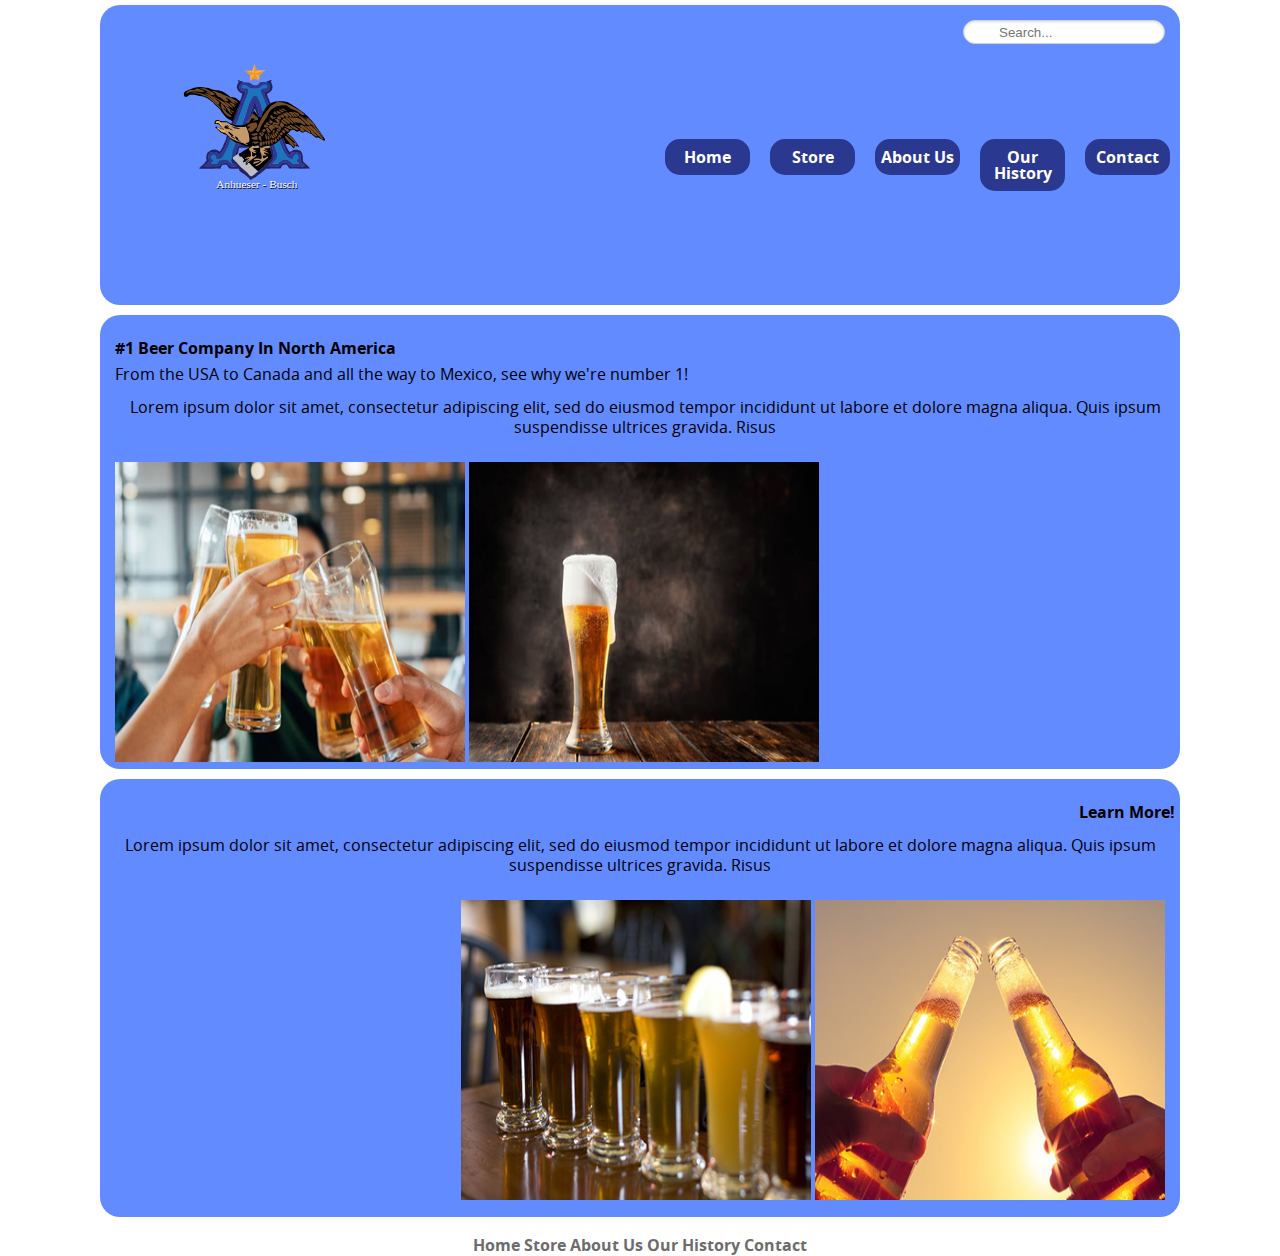
<file: index.html>
<!DOCTYPE html>
<html lang="en">
<head>
	<meta charset="UTF-8">
	<title>Midterm FIP</title>
	<link href="css/reset.css" rel="stylesheet" type="text/css">
		<link href="css/main.css" rel="stylesheet" type="text/css">
</head>

<body>
	<h1 class="hidden">Anheuser Busch</h1>
<div id="container">
	
	<header id="mainHeader">
		<img src="images/logos/eagle_text_bw1.svg" alt="Busch Logo" id="logo" height="300" width="300">
		<nav id="mainNav">
			<h2 class="hidden">Main Navigation Bar</h2>
			<form id="search">
						<input type="text" placeholder="Search...">
					</form>
				<ul>
					<li><a href="index.html">Home</a></li>
					<li><a href="store.html">Store</a></li>
					<li><a href="about.html">About Us</a></li>
					<li><a href="history.html">Our History</a></li>
					<li><a href="contact.html">Contact</a></li>
				</ul>
		</nav>
		<!-- top part of website done -->
		</header>
		<!-- main part starts here -->
<main>
			<section id="mainInfo">
					<h2 class="hidden">Beer Information</h2>
					<section id="maininfoText">
						<h2>#1 Beer Company In North America</h2>
						<h3>From the USA to Canada and all the way to Mexico, see why we're number 1!</h3>
						<p>Lorem ipsum dolor sit amet, consectetur adipiscing elit, sed do eiusmod tempor incididunt ut labore et dolore magna aliqua. Quis ipsum suspendisse ultrices gravida. Risus </p>
					</section>
					
					<div id="imageGroup">
					<h2 class="hidden">Image Group 1</h2>
					<img class="picture1" src="images/beer1.jpg" alt="beerglass1" height="300" width="350">
					<img class="picture2" src="images/beer2.jpg" alt="beerglass2" height="300" width="350">
				</div>
				
			</section>

			<section id="mainInfo2">
					<h2 class="hidden">Beer Information</h2>
					<section id="maininfoText2">
						<h2>Learn More!</h2>
						<p>Lorem ipsum dolor sit amet, consectetur adipiscing elit, sed do eiusmod tempor incididunt ut labore et dolore magna aliqua. Quis ipsum suspendisse ultrices gravida. Risus</p>
					
			
					<div id="imageGroup2">
					<h2 class="hidden">Image Group 2</h2>
					<img class="picture3" src="images/beer3.jpg" alt="beerglass3" height="300" width="350">
					<img class="picture4" src="images/beer4.jpg" alt="beerglass4" height="300" width="350">
				</div>
					</section>
			</section>
				
</main>

							
	

<footer id="mainFooter">
		<nav id="footerNav">
			<h2 class="hidden">Footer Navigation Bar</h2>
			<ul>
				<li><a href="index.html">Home</a></li>
				<li><a href="store.html">Store</a></li>
				<li><a href="about.html">About Us</a></li>
				<li><a href="history.html">Our History</a></li>
				<li><a href="contact.html">Contact</a></li>
			</ul>

			
		</nav>

</footer>
	</div>









	
		<script src="js/main.js"></script>
	</body>
</html>
</file>
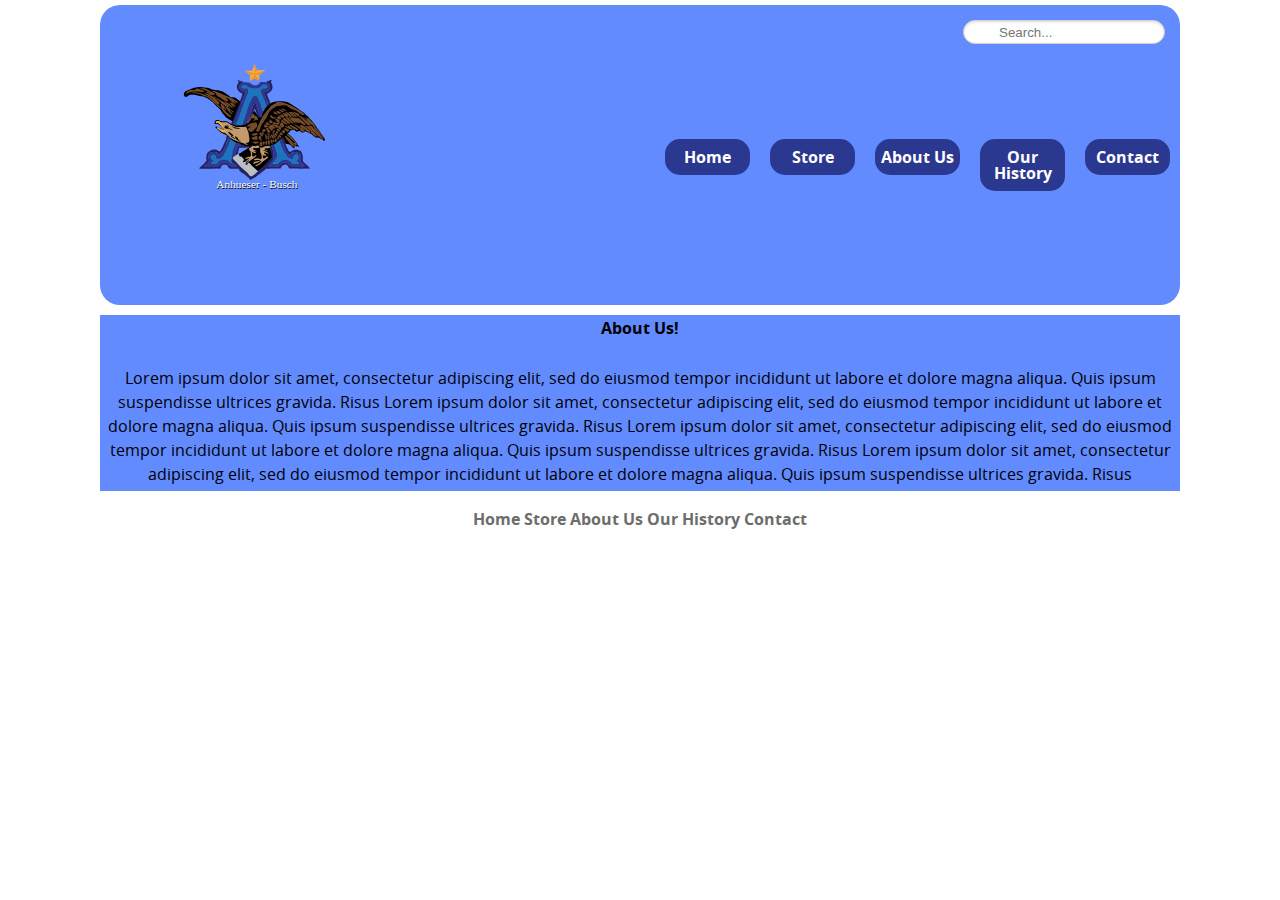
<file: about.html>
<!DOCTYPE html>
<html lang="en">
<head>
	<title>Midterm FIP</title>
	<link href="css/reset.css" rel="stylesheet" type="text/css">
		<link href="css/main.css" rel="stylesheet" type="text/css">
</head>
<body>
	<h1 class="hidden">Anhueser Busch</h1>

<div id="container">
	<header id="mainHeader">
		<img src="images/logos/eagle_text_bw1.svg" alt="Busch Logo" id="logo" height="300" width="300">
		<nav id="mainNav">
			<h2 class="hidden">Main Navigation Bar</h2>
			<form id="search">
						<input type="text" placeholder="Search...">
					</form>
				<ul>
					<li><a href="index.html">Home</a></li>
					<li><a href="store.html">Store</a></li>
					<li><a href="about.html">About Us</a></li>
					<li><a href="history.html">Our History</a></li>
					<li><a href="contact.html">Contact</a></li>
				</ul>
		</nav>
		<!-- top part of website done -->
		</header>

		<main>
			<section id="aboutText">
					<h2>About Us!</h2>
				<p>
				Lorem ipsum dolor sit amet, consectetur adipiscing elit, sed do eiusmod tempor incididunt ut labore et dolore magna aliqua. Quis ipsum suspendisse ultrices gravida. Risus

				Lorem ipsum dolor sit amet, consectetur adipiscing elit, sed do eiusmod tempor incididunt ut labore et dolore magna aliqua. Quis ipsum suspendisse ultrices gravida. Risus

				Lorem ipsum dolor sit amet, consectetur adipiscing elit, sed do eiusmod tempor incididunt ut labore et dolore magna aliqua. Quis ipsum suspendisse ultrices gravida. Risus

				Lorem ipsum dolor sit amet, consectetur adipiscing elit, sed do eiusmod tempor incididunt ut labore et dolore magna aliqua. Quis ipsum suspendisse ultrices gravida. Risus
			</p>
			</section>


		</main>

	


<footer id="mainFooter">
		<nav id="footerNav">
			<h2 class="hidden">Footer Navigation Bar</h2>
			<ul>
				<li><a href="index.html">Home</a></li>
				<li><a href="store.html">Store</a></li>
				<li><a href="about.html">About Us</a></li>
				<li><a href="history.html">Our History</a></li>
				<li><a href="contact.html">Contact</a></li>
			</ul>

			
		</nav>

</footer>
	</div>
</body>
</html>
</file>
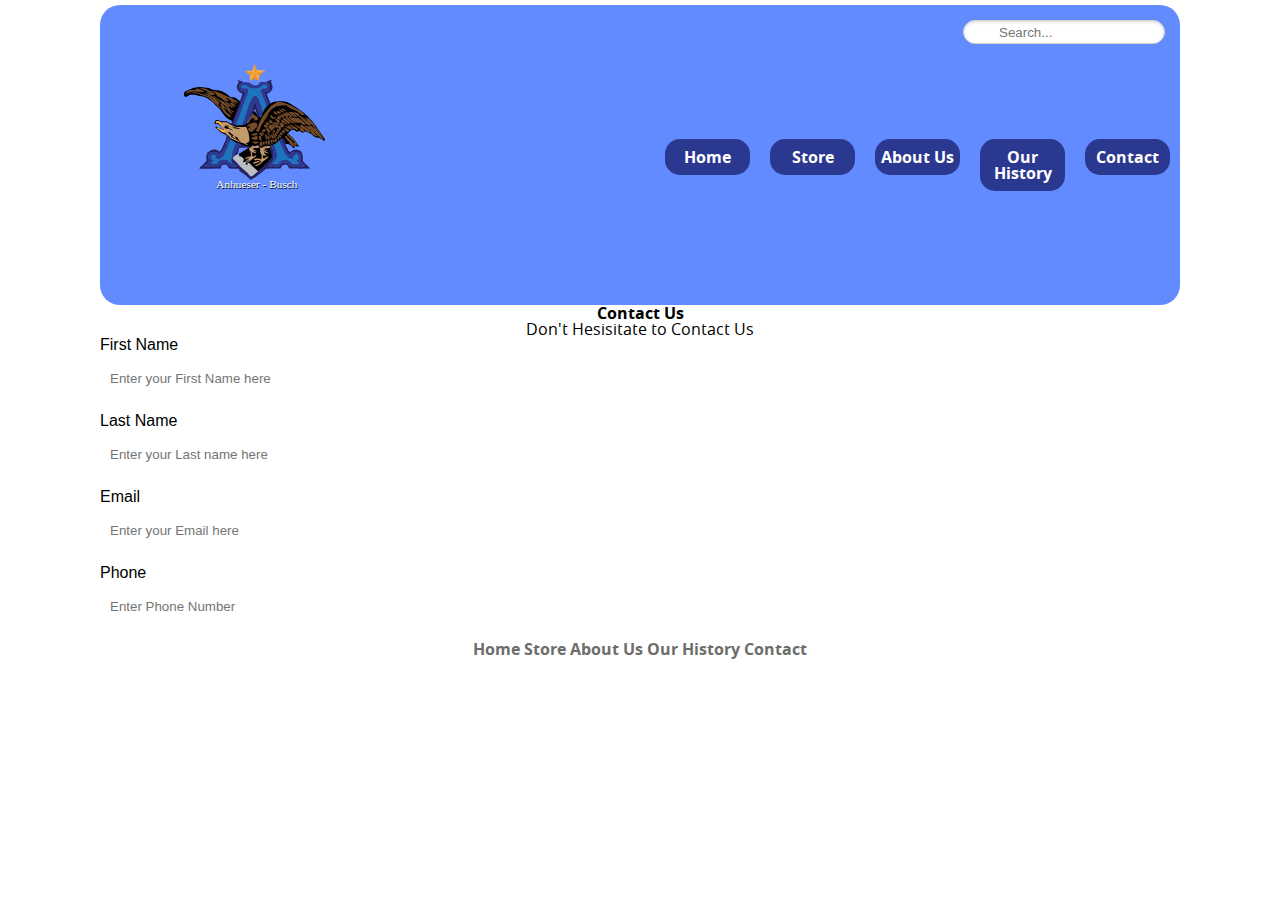
<file: contact.html>
<!DOCTYPE html>
<html lang="en">
<head>
	<title>Midterm FIP</title>
	<link href="css/reset.css" rel="stylesheet" type="text/css">
		<link href="css/main.css" rel="stylesheet" type="text/css">
</head>
<body>
	<h1 class="hidden">Anhueser Busch</h1>

<div id="container">
	<header id="mainHeader">
		<img src="images/logos/eagle_text_bw1.svg" alt="Busch Logo" id="logo" height="300" width="300">
		<nav id="mainNav">
			<h2 class="hidden">Main Navigation Bar</h2>
			<form id="search">
						<input type="text" placeholder="Search...">
					</form>
				<ul>
					<li><a href="index.html">Home</a></li>
					<li><a href="store.html">Store</a></li>
					<li><a href="about.html">About Us</a></li>
					<li><a href="history.html">Our History</a></li>
					<li><a href="contact.html">Contact</a></li>
				</ul>
		</nav>
		<!-- top part of website done -->
		</header>

		<main>
			<section class="contactUs">
					<h2>Contact Us</h2>
					<h3>Don't Hesisitate to Contact Us</h3>
				</section>
				<section class="contactForm">
					<form id="contactInfo" action="form.php" method="post">
                    <label for="name">First Name</label>
                    <input type="text" required id="firstName" name="firstname" size="30" placeholder="Enter your First Name here">

                    <label for="name">Last Name</label>
                    <input type="text" required id="lastName" name="lastname" size="30" placeholder="Enter your Last name here">
                    
                    <label for="email">Email</label>
                    <input type="email" required id="email" size="30" placeholder="Enter your Email here">
                    
                    <label for="phone">Phone</label>
                    <input type="tel" required id="phone" size="30" placeholder="Enter Phone Number">
                    
                   
            	</form>			



		</main>



		<footer id="mainFooter">
		<nav id="footerNav">
			<h2 class="hidden">Footer Navigation Bar</h2>
			<ul>
				<li><a href="index.html">Home</a></li>
				<li><a href="store.html">Store</a></li>
				<li><a href="about.html">About Us</a></li>
				<li><a href="history.html">Our History</a></li>
				<li><a href="contact.html">Contact</a></li>
			</ul>

			
		</nav>

</footer>
	</div>















<script src="js/main.js"></script>
</body>
</html>
</file>
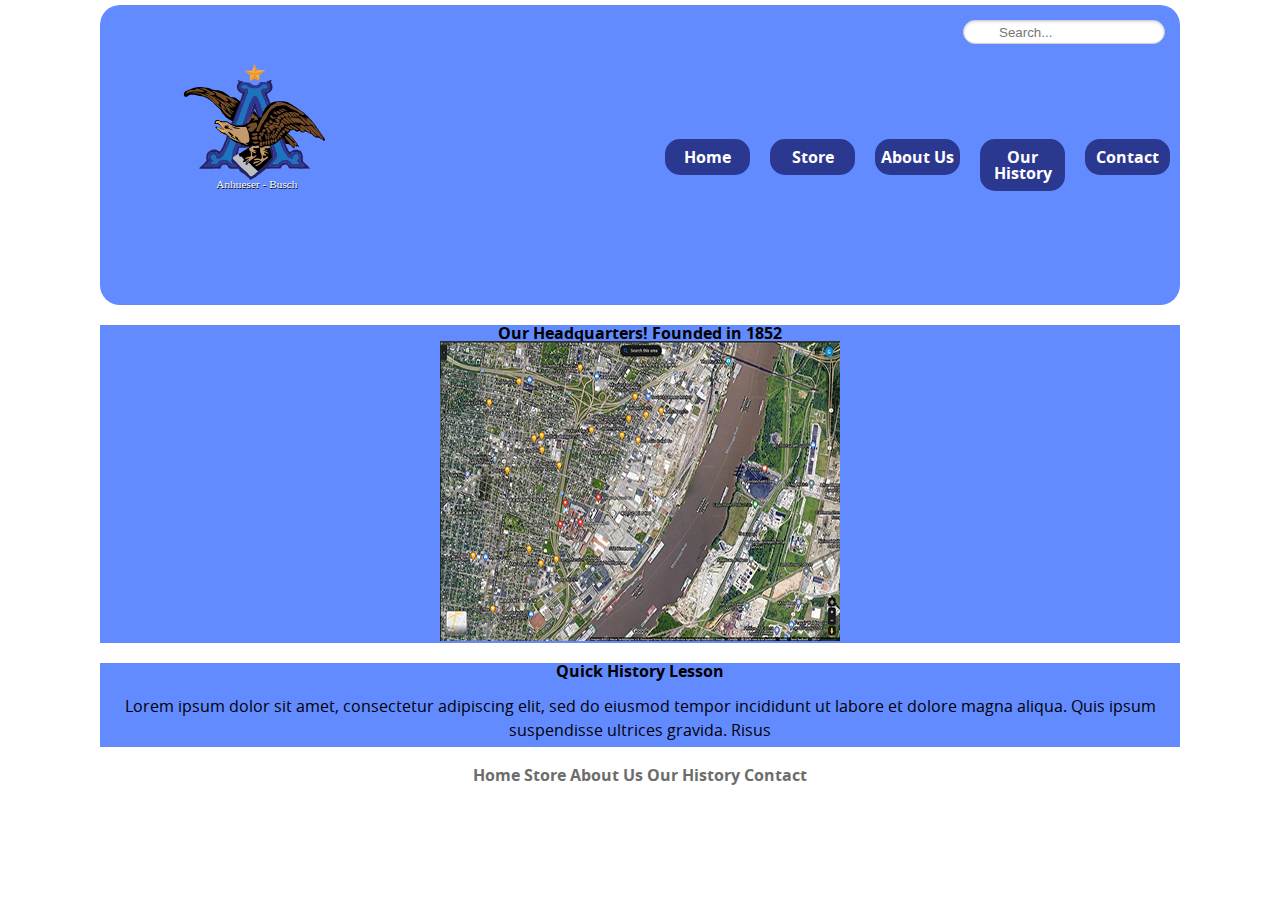
<file: history.html>
<!DOCTYPE html>
<html lang="en">
<head>
	<title>Midterm FIP</title>
	<link href="css/reset.css" rel="stylesheet" type="text/css">
		<link href="css/main.css" rel="stylesheet" type="text/css">
</head>
<body>
	<h1 class="hidden">Anhueser Busch</h1>

<div id="container">
	<header id="mainHeader">
		<img src="images/logos/eagle_text_bw1.svg" alt="Busch Logo" id="logo" height="300" width="300">
		<nav id="mainNav">
			<h2 class="hidden">Main Navigation Bar</h2>
			<form id="search">
						<input type="text" placeholder="Search...">
					</form>
				<ul>
					<li><a href="index.html">Home</a></li>
					<li><a href="store.html">Store</a></li>
					<li><a href="about.html">About Us</a></li>
					<li><a href="history.html">Our History</a></li>
					<li><a href="contact.html">Contact</a></li>
				</ul>
		</nav>
		<!-- top part of website done -->
		</header>


		<main>
			<section id="mainMaps">
				<h2>Our Headquarters! Founded in 1852 </h2>
				<img src="images/maps.jpg" alt="headquarters" height="300" width="400">
			</section>

			<section id="mapsText">
					<h2>Quick History Lesson</h2>
					<p>Lorem ipsum dolor sit amet, consectetur adipiscing elit, sed do eiusmod tempor incididunt ut labore et dolore magna aliqua. Quis ipsum suspendisse ultrices gravida. Risus</p>


			</section>






		</main>


		<footer id="mainFooter">
		<nav id="footerNav">
			<h2 class="hidden">Footer Navigation Bar</h2>
			<ul>
				<li><a href="index.html">Home</a></li>
				<li><a href="store.html">Store</a></li>
				<li><a href="about.html">About Us</a></li>
				<li><a href="history.html">Our History</a></li>
				<li><a href="contact.html">Contact</a></li>
			</ul>

			
		</nav>

</footer>
	</div>















<script src="js/main.js"></script>
</body>
</html>
</file>
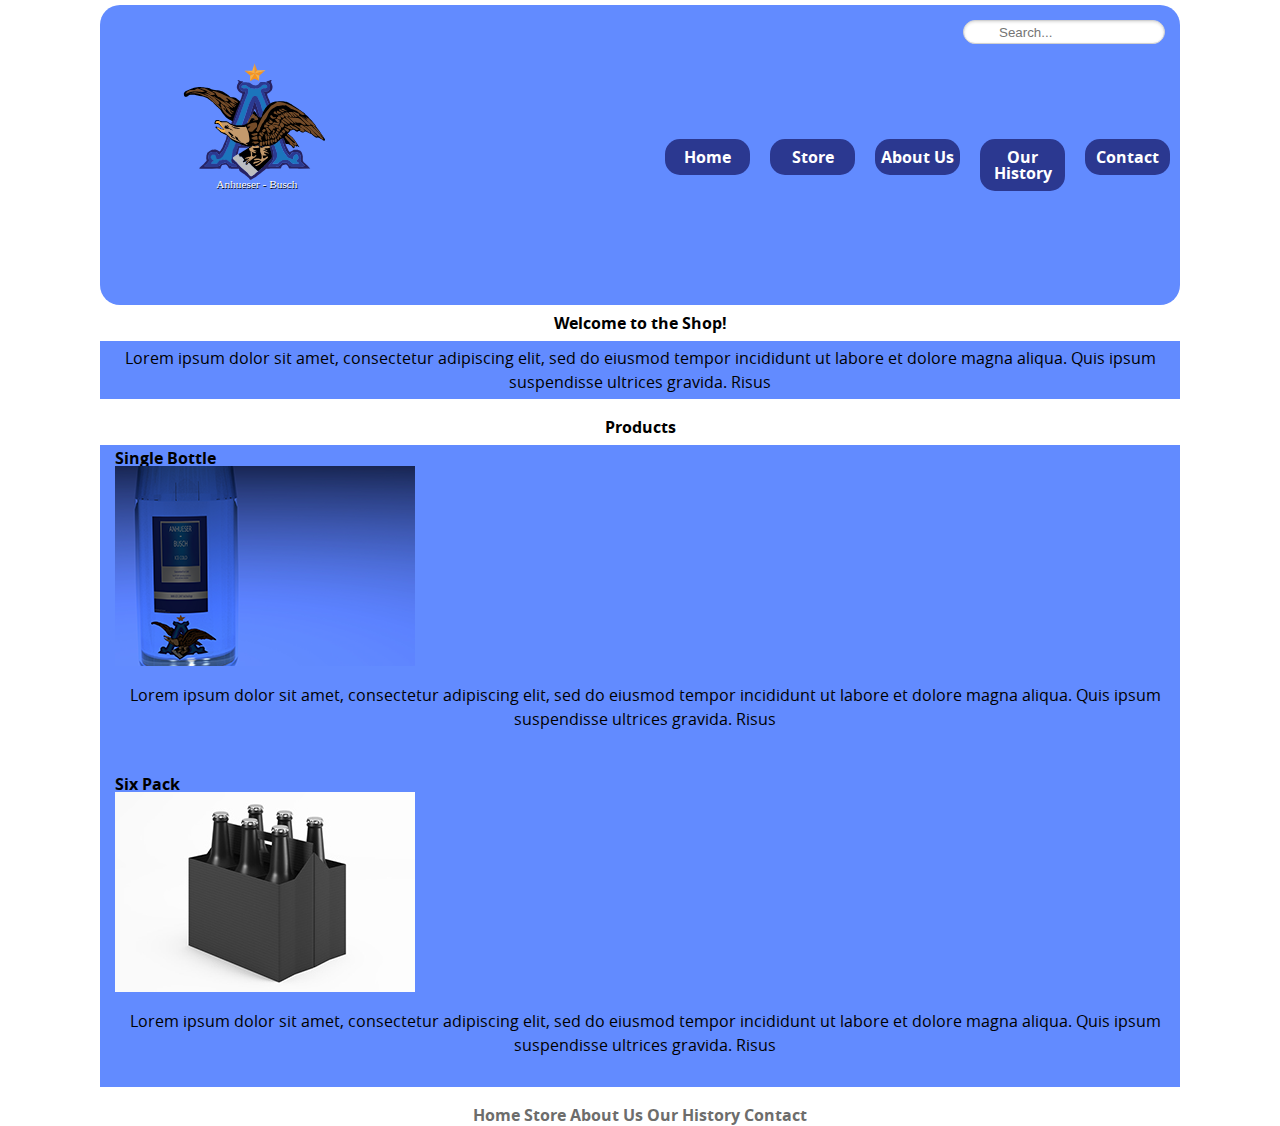
<file: store.html>
<!DOCTYPE html>
<html lang="en">
<head>
	<title>Midterm FIP</title>
	<link href="css/reset.css" rel="stylesheet" type="text/css">
		<link href="css/main.css" rel="stylesheet" type="text/css">
</head>
<body>
	<h1 class="hidden">Anhueser Busch</h1>

<div id="container">
	<header id="mainHeader">
		<img src="images/logos/eagle_text_bw1.svg" alt="Busch Logo" id="logo" height="300" width="300">
		<nav id="mainNav">
			<h2 class="hidden">Main Navigation Bar</h2>
			<form id="search">
						<input type="text" placeholder="Search...">
					</form>
				<ul>
					<li><a href="index.html">Home</a></li>
					<li><a href="store.html">Store</a></li>
					<li><a href="about.html">About Us</a></li>
					<li><a href="history.html">Our History</a></li>
					<li><a href="contact.html">Contact</a></li>
				</ul>
		</nav>
		<!-- top part of website done -->
		</header>


<main>
	<section id="shop">
	<h2 class="shopText"> 
		Welcome to the Shop!
	</h2>

	<p>Lorem ipsum dolor sit amet, consectetur adipiscing elit, sed do eiusmod tempor incididunt ut labore et dolore magna aliqua. Quis ipsum suspendisse ultrices gravida. Risus</p>
	

	</section>

	<section id="productText">
		<h2>Products</h2>

	</section>

	<section id="products1">
	
	<section id="singleBottle">
		<h2>Single Bottle</h2>
		<img src="images/renders0003.png" alt="beerrender" height="200" width="300">
		<p>Lorem ipsum dolor sit amet, consectetur adipiscing elit, sed do eiusmod tempor incididunt ut labore et dolore magna aliqua. Quis ipsum suspendisse ultrices gravida. Risus</p>
			
	</section>

	<section id="sixPack">
		<h2>Six Pack</h2>
		<img src="images/beer_case.jpg" alt="beercase" height="200" width="300">
		<p>Lorem ipsum dolor sit amet, consectetur adipiscing elit, sed do eiusmod tempor incididunt ut labore et dolore magna aliqua. Quis ipsum suspendisse ultrices gravida. Risus</p>


			
	</section>

	</section>
		












</main>



<footer id="mainFooter">
		<nav id="footerNav">
			<h2 class="hidden">Footer Navigation Bar</h2>
			<ul>
				<li><a href="index.html">Home</a></li>
				<li><a href="store.html">Store</a></li>
				<li><a href="about.html">About Us</a></li>
				<li><a href="history.html">Our History</a></li>
				<li><a href="contact.html">Contact</a></li>
			</ul>

			
		</nav>

</footer>
	</div>















<script src="js/main.js"></script>
</body>
</html>
</file>
<file: css/main.css>
.hidden
{
	display: none;
}


@font-face {
    font-family: 'open_sansbold';
    src: url('../fonts/opensans-bold-webfont.woff2') format('woff2'),
         url('../fonts/opensans-bold-webfont.woff') format('woff');
    font-weight: normal;
    font-style: normal;
}

@font-face {
    font-family: 'open_sansregular';
    src: url('../fonts/opensans-regular-webfont.woff2') format('woff2'),
         url('../fonts/opensans-regular-webfont.woff') format('woff');
    font-weight: normal;
    font-style: normal;

}

body
{
	font-family: open_sansregular;
}

a
{
	text-decoration: none;
	font-family: open_sansbold;
}

p
{
	line-height: 24px;
	font-family: open_sansregular;
}

h2
{
	font-family: open_sansbold;
}

																		/*homepage here*/


/*overall page content*/
#container
{
	width: 1080px;
	padding-left: 15px;
	padding-right: 15px;
	margin: 0 auto;
	border: 20px;
	border-color: #2B3890;
}

/*header*/

#mainHeader
{
	display: flex;
	flex-direction: row;
	margin-top: 5px;
	background-color: #628BFF;
	border-radius: 20px;

}

#logo
{
	display: block;
/*	width: 300px;*/
	/*background-color:;*/
	margin-right: auto;
	
}

#mainNav
{
	margin-left: auto;
	display: flex;
	flex-direction: column;

}

#search
{
	margin-left: auto;
	/*margin-bottom: 50px;*/
	margin-right: 15px;
	margin-top: 5px;
}

#search input
{
	width: 150px;
	border: 1px solid #d1d1d1;
	border-radius: 20px;
	padding: 6px 15px 6px 35px; /*trbl*/
	background-size: 20px;
	box-shadow: 0 1px 3px rgba(0,0,0,.15) inset;
}

#mainNav ul
{
	margin-top: 75px;
	display: flex;
	flex-direction: row;
	margin-right: 10px;
}

#mainNav ul li a
{
	margin-left: 20px;
	display: block;
	width: 85px;
	background-color: #2B3890;
	color: #fff;
	text-align: center;
	padding-top: 10px;
	padding-bottom: 10px;
	border-radius: 15px;
	transition: all .3s ease-in-out; 
}

#mainNav ul li a:hover
{
	background-color: #efefef;
	color: #999;
}

#mainInfo
{
	
	
	margin-top: 10px;
	background-color: #628BFF;
	border-radius: 20px;
	padding: 5px;

}

#maininfoText
{
	font-family: open_sansbold;
	margin-bottom: 10px;
	margin-top: 20px;
	text-align: left;
	margin-left: 10px;
}

#maininfoText h3
{
	font-family: open_sansregular;
	margin-top: 10px;

}

#maininfoText p
{
	font-family: open_sansregular;
	line-height: 20px;
	
}

#imageGroup
{
	margin-left: 10px;

}



#mainInfo2
{
	margin-top: 10px;
	background-color: #628BFF;
	border-radius: 20px;
	padding: 5px;
}

#maininfoText2
{
	font-family: open_sansbold;
	margin-bottom: 10px;
	margin-top: 20px;
	
	text-align: right;
	
}

#maininfoText2 p
{
	font-family: open_sansregular;
	line-height: 20px;
	margin-top: 10px;
}
#imageGroup2
{
	margin-top: 1px;
	border-radius: 10px;
	margin-right: 10px;

}



#mainFooter
{
	margin-top: 20px;
	text-align: center;
}


#footerNav ul li
{
	display: inline;
	

}

#footerNav ul li a
{
	color: #6d6d6c;
	transition: all .2s ease-in-out;
}

#footerNav ul li a:hover
{
	background-color: #efefef;
	color: #999;
}

/*Main homepage done*/

 														



 														/*start of storepage*/


#shop
{
	text-align: center;
	margin-top: 10px;
}

#products1
{
	background-color: #628BFF

}

#shopText h2, p
{
	background-color: #628BFF;

}

#productText 
{
	text-align: center;
	margin-top: 10px;

}

#singleBottle
{
	text-align: left;
	margin-left: 10px;
	margin-top: 10px;
	padding: 5px;
}

#sixPack
{
	margin-top: 10px;
	margin-left: 10px;
	padding: 5px;
}

#mainFooter
{
	margin-top: 20px;
	text-align: center;
}


#footerNav ul li
{
	display: inline;
	

}

#footerNav ul li a
{
	color: #6d6d6c;
	transition: all .2s ease-in-out;
}

#footerNav ul li a:hover
{
	background-color: #efefef;
	color: #999;
}


																	/*start of about*/

#aboutText
{
	background-color: #628BFF

}

#aboutText h2, p
{
	text-align: center;
	margin-top: 10px;
	margin-bottom: 20px;
	padding: 5px;
}

																	/*start of history*/


#mainMaps
{
	text-align: center;
	margin-top: 20px;
	background-color: #628BFF



}

#mapsText
{
	text-align: center;
	margin-top: 20px;
	background-color: #628BFF;
	/*padding: 5px;*/

}

/*contact*/

.contactUs 
{
	text-align: center;


}

label
{
	display: block;
	font-size: 16px;
	font-family: arial;
	/*text-align: center;*/
}

input
{/*
	font-family: aemstelregular;*/
	/*margin-left: auto;
	margin-right: auto;*/
	display: block;
	margin-top: 10px;
	margin-bottom: 20px;
	width: 300px;
	height: 10px;
	padding: 10px;
	border: 0px;
	color: #ffffff;
	border-radius: 5px;
	/*background-color: #628BFF;*/
}
</file>
